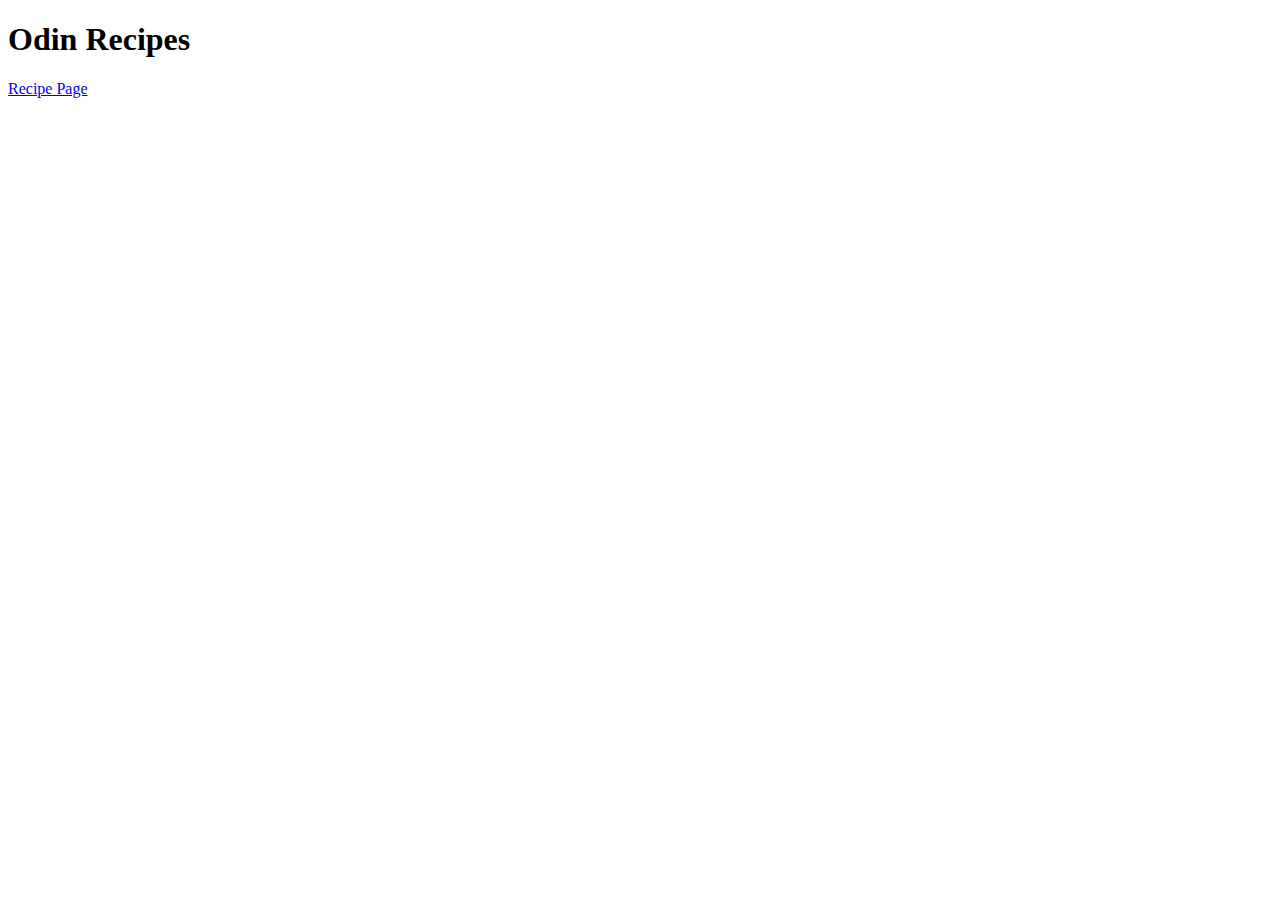
<file: index.html>
<!DOCTYPE html>
<html lang="en">
<head>
    <meta charset="UTF-8">
    <meta http-equiv="X-UA-Compatible" content="IE=edge">
    <meta name="viewport" content="width=device-width, initial-scale=1.0">
    <title>Document</title>
</head>
<body>
    <h1>Odin Recipes</h1>

    <a href="recipes/ceaser_salad.html">Recipe Page</a>
</body>
</html>
</file>
